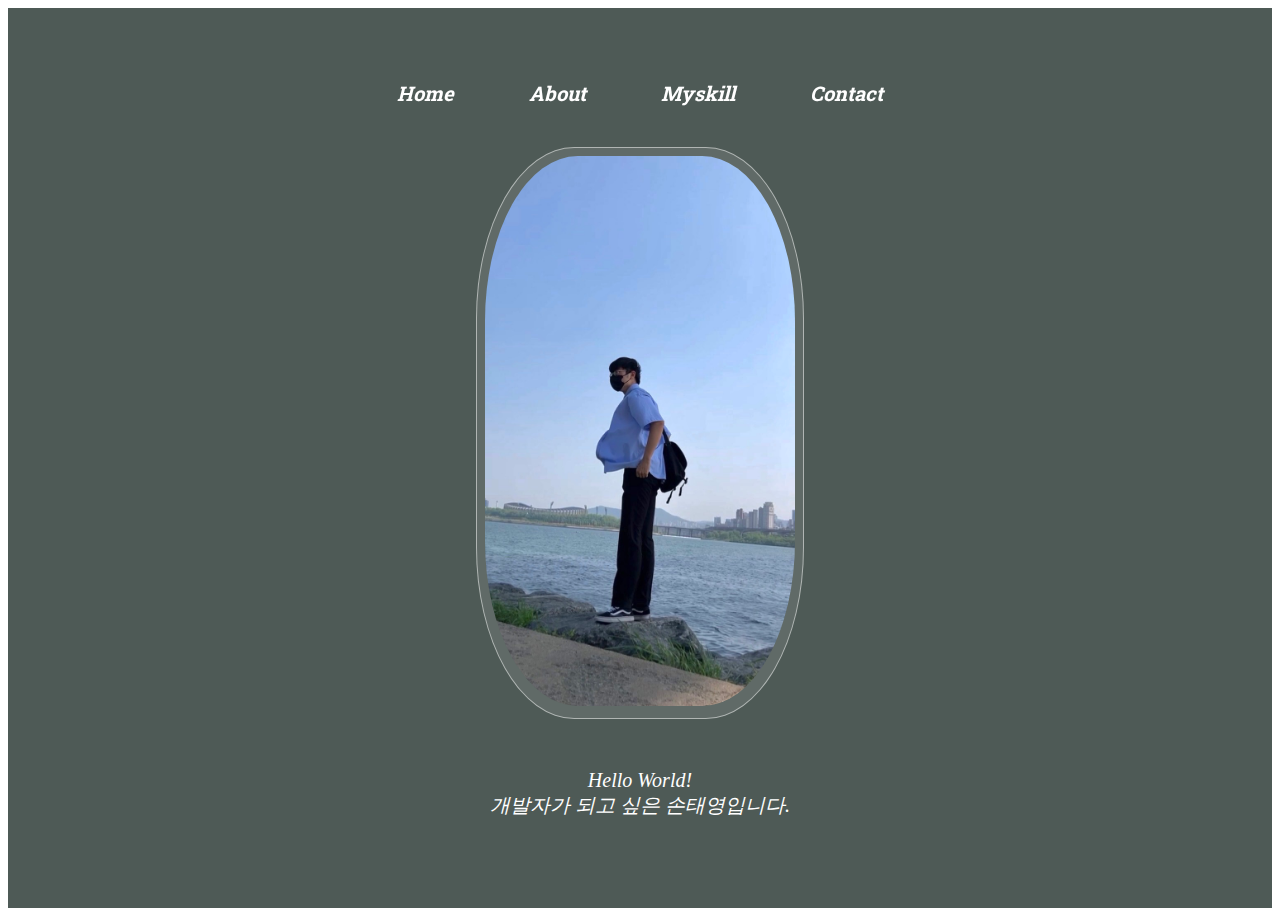
<file: IntroducePage/Index.html>
<!DOCTYPE html>
<html lang="en">
<head>
    <link rel = "stylesheet" href = "Scroll.css">
    <link rel = "stylesheet" href = "Page.css">
    <style>
         @import url('https://fonts.googleapis.com/css2?family=Roboto+Slab&display=swap');
    </style>
    <meta charset="UTF-8">
    <title>Home</title>
</head>
<body>
    <div id="container">
            <header id="header">
                    <nav class="menu">
                        <ul>
                          <li><a href="Index.html"><b>Home</b></a></li>
                          <li><a href="About.html"><b>About</b></a></li>
                          <li><a href="Myskill.html"><b>Myskill</b></a></li>
                          <li><a href="Contact.html"><b>Contact</b></a></li>
                        </ul>
                    </nav>
            </header>
            <div class="list">
                <div class="one">
                  <span class="profile"><img src="./imgs/me.jpg" width="auto;" height="550px" alt=""/></span> 
                  <h3><strong>Hello World!</strong> <br>개발자가 되고 싶은 손태영입니다.</h3>
                </div>
    </div>
    <div class="list">
        <div class="two">
                
        </div>
    </div>
    <div class="list">
        <div class="three">
                
        </div>
    </div>
    <div class="list">
        <div class="four">
            <h1>더 알아보고 싶으시다면? &#129303;</h1>
            <div class="imglist">
              <a href="mailto:sty66811656@gmail.com" class="ct">
                <img src="./imgs/gmail.png" alt="">
              </a>
              <a href="https://www.instagram.com/son.ty15" class="ct">
                <img src="./imgs/insta.png" alt="">
              </a>
              <a href="https://github.com/alfredsty" class="ct">
                <img src="./imgs/github.png" alt="">
              </a>
              <a href="https://www.youtube.com" class="ct">
                <img src="./imgs/youtube.png" alt="">
              </a>
            </div>
        </div>
    </div>

    

</body>
</html>
</file>
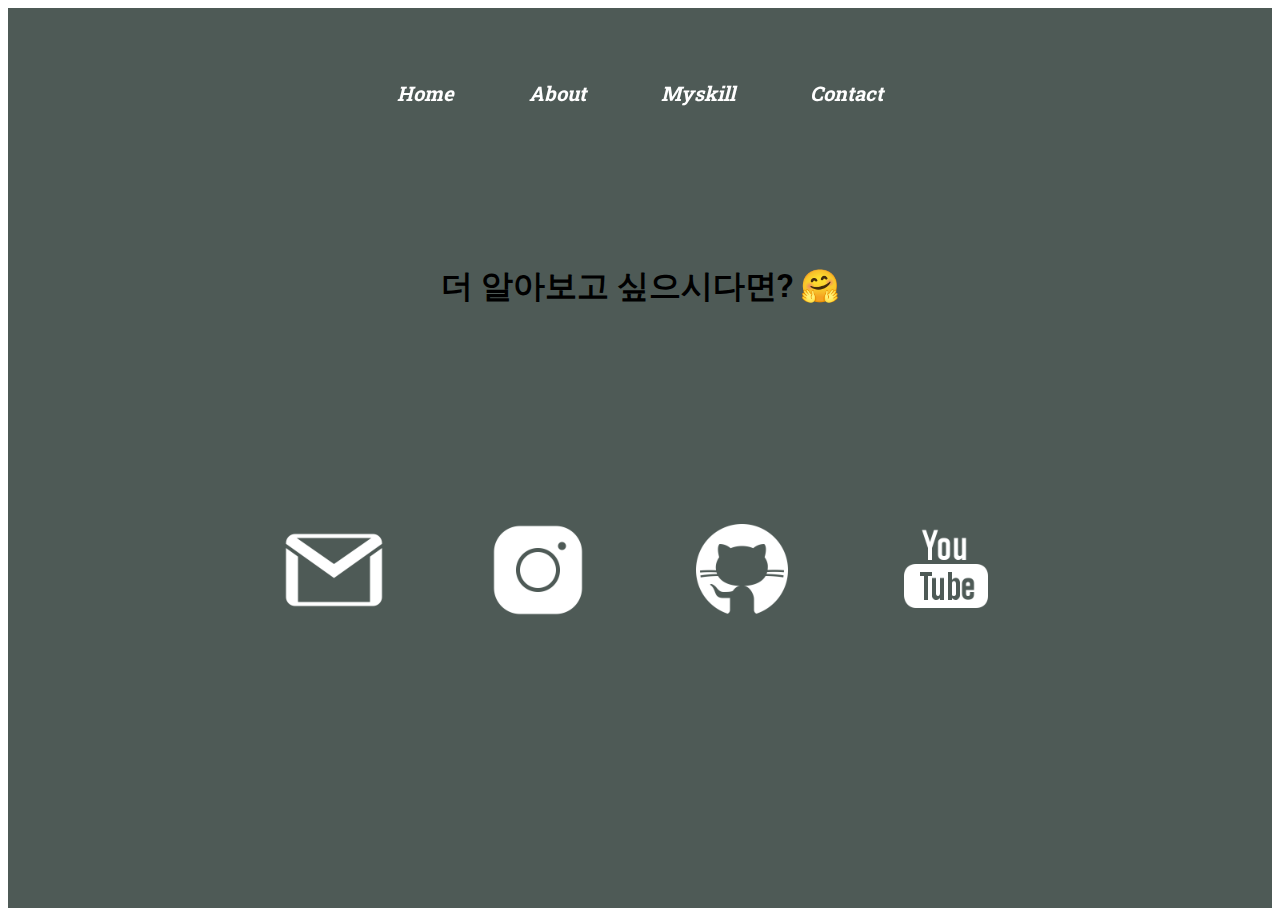
<file: IntroducePage/Contact.html>
<!DOCTYPE html>
<html lang="en">
<head>
    <link rel = "stylesheet" href = "Scroll.css">
    <link rel = "stylesheet" href = "Page.css">
    <style>
         @import url('https://fonts.googleapis.com/css2?family=Roboto+Slab&display=swap');
    </style>
    <meta charset="UTF-8">
    <meta http-equiv="X-UA-Compatible" content="IE=edge">
    <meta name="viewport" content="width=device-width, initial-scale=1.0">
    <title>Contact</title>
</head>
<body>
    <div id="container">
        <header id="header">
                <nav class="menu">
                    <ul>
                        <li><a href="Index.html"><b>Home</b></a></li>
                        <li><a href="About.html"><b>About</b></a></li>
                        <li><a href="Myskill.html"><b>Myskill</b></a></li>
                        <li><a href="Contact.html"><b>Contact</b></a></li>
                    </ul>
                </nav>
        </header>
        <div class="list">
            <div class="four">
                <h1>더 알아보고 싶으시다면? &#129303;</h1>
                <div class="imglist">
                  <a href="mailto:sty66811656@gmail.com">
                    <img src="./imgs/gmail.png" alt="">
                  </a>
                  <a href="https://www.instagram.com/son.ty15">
                    <img src="./imgs/insta.png" alt="">
                  </a>
                  <a href="https://github.com/alfredsty">
                    <img src="./imgs/github.png" alt="">
                  </a>
                  <a href="https://www.youtube.com">
                    <img src="./imgs/youtube.png" alt="">
                  </a>
                </div>
            </div>
    </div>
</div>
</body>
</html>
</file>
<file: IntroducePage/Scroll.css>
/*  이 코드가 없으면 스크롤 2개가 됨*/
body {
    overflow: hidden;
    font-family: 'Roboto Slab', serif;
}

/* 스크롤*/

#container{
    width:100%;
    height:100vh; 
    overflow: auto;
    scroll-behavior: smooth;
    scroll-snap-type: y mandatory;
    background-color: rgb(204,153,102);
}

.list{
    width:100%; 
    height:100vh;
    display: flex;
    justify-content: center;
    align-items: center;
    scroll-snap-align: center;
}

.list:nth-child(2){
    background-color: #4e5a56;
    background-size: cover;
    background-attachment: fixed; 
    background-position: center; 
}

.list:nth-child(3){
    background-color: #9d949e;
    background-size: cover;
    background-attachment: fixed; 
    background-position: center; 
}

.list:nth-child(4){
    background-color: #e0d8cc;
    background-size: cover;
    background-attachment: fixed; 
    background-position: center; 
}

.list:nth-child(5){
    background-color: #8a6e8a;
    background-size: cover;
    background-attachment: fixed; 
    background-position: center; 
}
</file>
<file: IntroducePage/Page.css>
h3 {
    font-family: 'Pretendard-Thin';
    color: #ffffff;
    text-align: center;
    font-style: italic;
    font-weight: lighter;
    margin-top: 50px;
    font-size: 20px;
}

.menu * {
    display: inline;
}

.menu li {
    margin: 35px;
}

.menu li a {
    color: rgb(255, 255, 255);
    text-decoration: none;
}

.menu ul {
    padding-left: 0px;
}

.menu {
    font-size: 20px;
    font-style: italic;
    align-items: center;
    text-align: center;
    padding-top: 80px;
    position: fixed;
    top: 0;
    left: 0;
    right: 0;
    height: 80px;
} 

/* page 1 */

.one {
    background-size: cover;
    text-align: center;
    padding-top: 180px;
    padding-bottom: 130px;
}

.profile {
    border-radius: 30%;
    display: inline-block;
    padding: 0.5rem;
    margin-top: 20px;
    border: 1px solid gray;
    background-color: rgba(255, 255, 255, 0.1);
    border: 1px solid rgb(255, 255, 255, 0.5);
}

.profile img {
    border-radius: 30%;
}

/* page 2 */

.intext {
    float: right;
    margin-top: 35px;
    padding-left: 50px;
}

/* page 3 */

h1 {
    text-align: center;
}

.lists{
    text-align: center;
    font-family: 'Pretendard-Thin';
    display: block;
    text-align: center;
    font-weight: 400;
    font-family: 'Pretendard-Thin';
    font-size: 18px;
    line-height: 1.5;
    font-style: italic;
}

.list_img {
    width: 300px;
    height: 300px;
    display: block;
    margin: 7vh 5vh;
    margin-bottom: 50px;
}

.favorites {
    display:inline-flex;
    margin-top: 60px;
}

/* page 4 */

.four {
    text-align: center;
    align-items: center;
}

.contact_img {
    width: 100%;
    height: 500px;
    padding-bottom: 60px;
}

.ct {
    margin-top: 80px;
    font-family: 'Roboto Slab', serif;
    text-decoration: none;
    color: white;
    font-size: 50px;
    font-style: italic;
    margin: 35px;
}

.imglist {
    text-align: center;
  }
  .imglist img {
    width: 100px;
    margin-top: 140px;
    padding: 50px;
  }
  .imglist a {
    text-decoration: none;
  }
</file>
